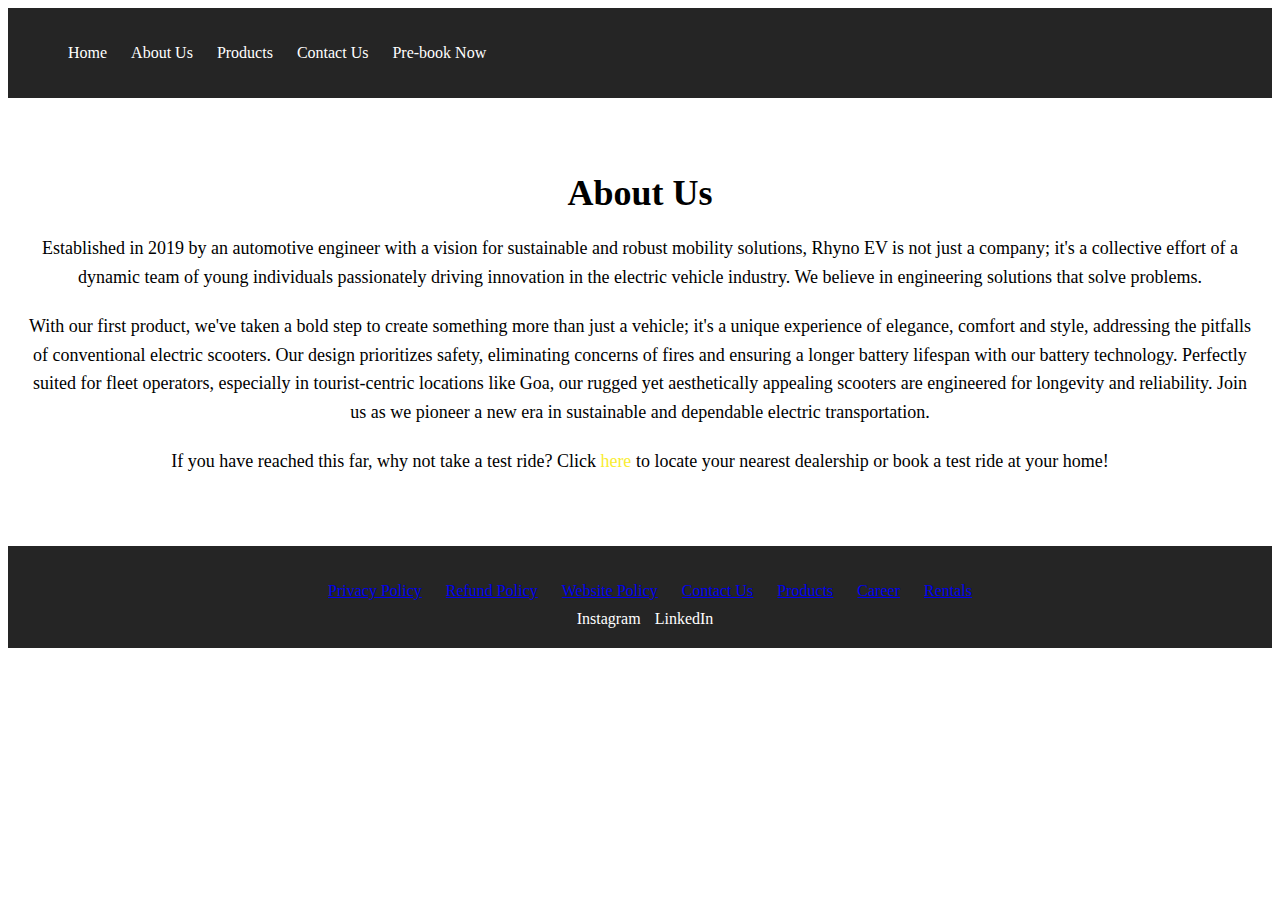
<file: rhyno/about.html>
<!DOCTYPE html>
<html lang="en">
<head>
  <meta charset="UTF-8">
  <meta name="viewport" content="width=device-width, initial-scale=1.0">
  <title>About Us - RHYNO EV</title>
  <link rel="stylesheet" href="about.css">
</head>
<body>
  <header>
    <nav>
      <ul>
        <li><a href="index.html">Home</a></li>
        <li><a href="about.html">About Us</a></li>
        <li><a href="products.html">Products</a></li>
        <li><a href="contact.html">Contact Us</a></li>
        <li><a href="prebook.html">Pre-book Now</a></li>
      </ul>
    </nav>
  </header>
  <main>
    <section class="about">
      <h1>About Us</h1>
      <p>Established in 2019 by an automotive engineer with a vision for sustainable and robust mobility solutions, Rhyno EV is not just a company; it's a collective effort of a dynamic team of young individuals passionately driving innovation in the electric vehicle industry. We believe in engineering solutions that solve problems.</p>
      <p>With our first product, we've taken a bold step to create something more than just a vehicle; it's a unique experience of elegance, comfort and style, addressing the pitfalls of conventional electric scooters. Our design prioritizes safety, eliminating concerns of fires and ensuring a longer battery lifespan with our battery technology. Perfectly suited for fleet operators, especially in tourist-centric locations like Goa, our rugged yet aesthetically appealing scooters are engineered for longevity and reliability. Join us as we pioneer a new era in sustainable and dependable electric transportation.</p>
      <p>If you have reached this far, why not take a test ride? Click <a href="prebook.html">here</a> to locate your nearest dealership or book a test ride at your home!</p>
    </section>
  </main>
  <footer>
    <ul>
      <li><a href="#">Privacy Policy</a></li>
      <li><a href="#">Refund Policy</a></li>
      <li><a href="#">Website Policy</a></li>
      <li><a href="contact.html">Contact Us</a></li>
      <li><a href="products.html">Products</a></li>
      <li><a href="#">Career</a></li>
      <li><a href="#">Rentals</a></li>
    </ul>
    <div class="social-icons">
      <a href="#" class="instagram-icon">Instagram</a>
      <a href="#" class="linkedin-icon">LinkedIn</a>
    </div>
  </footer>
</body>
</html>
</file>
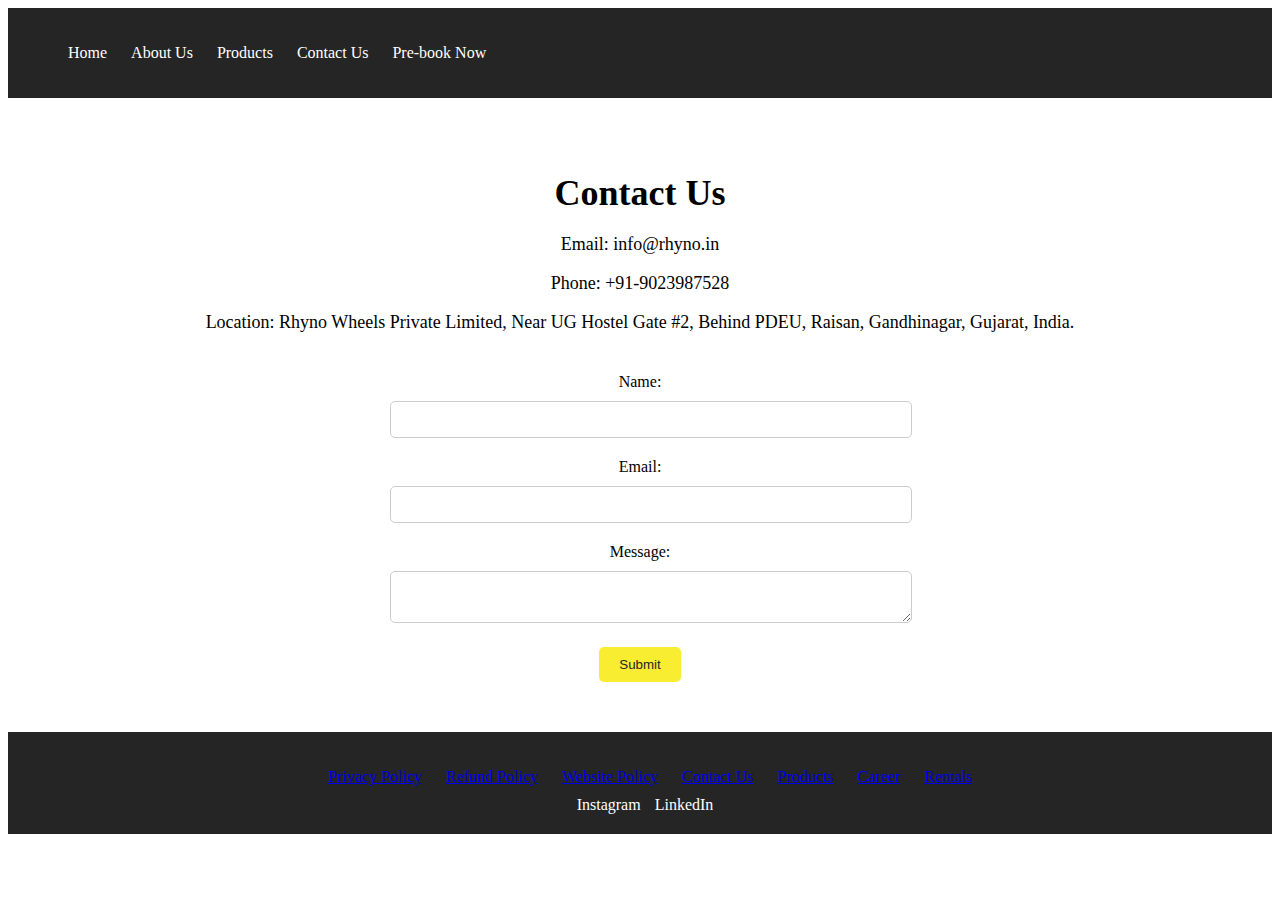
<file: rhyno/contact.html>
<!DOCTYPE html>
<html lang="en">
<head>
  <meta charset="UTF-8">
  <meta name="viewport" content="width=device-width, initial-scale=1.0">
  <title>Contact Us - RHYNO EV</title>
  <link rel="stylesheet" href="contact.css">
</head>
<body>
  <header>
    <nav>
      <ul>
        <li><a href="index.html">Home</a></li>
        <li><a href="about.html">About Us</a></li>
        <li><a href="products.html">Products</a></li>
        <li><a href="contact.html">Contact Us</a></li>
        <li><a href="prebook.html">Pre-book Now</a></li>
      </ul>
    </nav>
  </header>
  <main>
    <section class="contact">
      <h1>Contact Us</h1>
      <div class="contact-info">
        <p>Email: info@rhyno.in</p>
        <p>Phone: +91-9023987528</p>
        <p>Location: Rhyno Wheels Private Limited, Near UG Hostel Gate #2, Behind PDEU, Raisan, Gandhinagar, Gujarat, India.</p>
      </div>
      <form class="contact-form">
        <label for="name">Name:</label>
        <input type="text" id="name" name="name" required>
        <label for="email">Email:</label>
        <input type="email" id="email" name="email" required>
        <label for="message">Message:</label>
        <textarea id="message" name="message" required></textarea>
        <button type="submit" class="btn">Submit</button>
      </form>
    </section>
  </main>
  <footer>
    <ul>
      <li><a href="https://rhyno.io/privacy-policy">Privacy Policy</a></li>
      <li><a href="https://rhyno.com/support/returns-return-policy/">Refund Policy</a></li>
      <li><a href="#">Website Policy</a></li>
      <li><a href="#contact">Contact Us</a></li>
      <li><a href="#products">Products</a></li>
      <li><a href="#">Career</a></li>
      <li><a href="#">Rentals</a></li>
    </ul>
    <div class="social-icons">
      <a href="https://www.Instagram.com" class="instagram-icon">Instagram</a>
      <a href="https://www.LinkedIn.com" class="linkedin-icon">LinkedIn</a>
    </div>
  </footer>
</file>
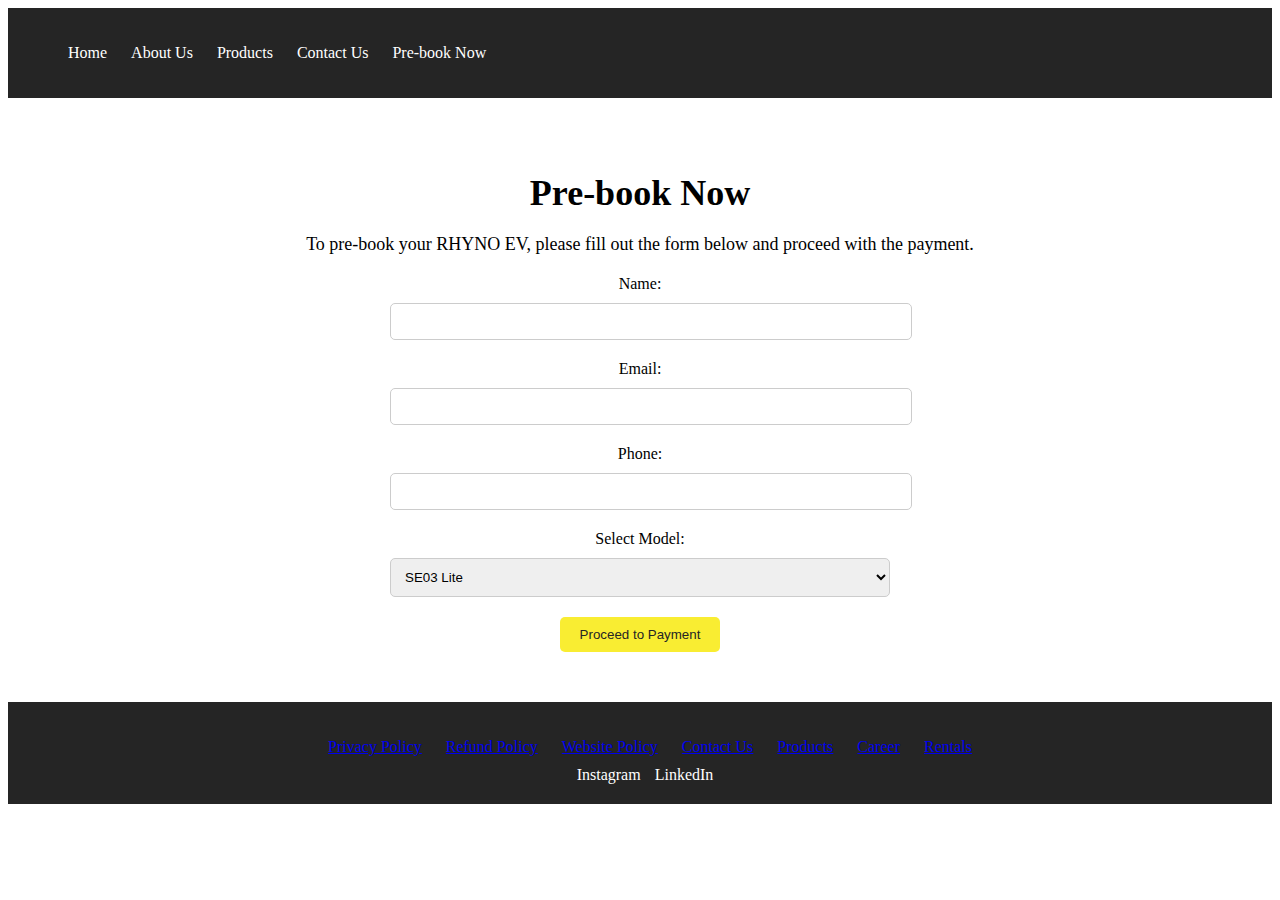
<file: rhyno/prebook.html>
<!DOCTYPE html>
<html lang="en">
<head>
  <meta charset="UTF-8">
  <meta name="viewport" content="width=device-width, initial-scale=1.0">
  <title>Pre-book Now - RHYNO EV</title>
  <link rel="stylesheet" href="prebook.css">
</head>
<body>
  <header>
    <nav>
      <ul>
        <li><a href="index.html">Home</a></li>
        <li><a href="about.html">About Us</a></li>
        <li><a href="products.html">Products</a></li>
        <li><a href="contact.html">Contact Us</a></li>
        <li><a href="prebook.html">Pre-book Now</a></li>
      </ul>
    </nav>
  </header>
  <main>
    <section class="prebook">
      <h1>Pre-book Now</h1>
      <p>To pre-book your RHYNO EV, please fill out the form below and proceed with the payment.</p>
      <form class="prebook-form">
        <label for="name">Name:</label>
        <input type="text" id="name" name="name" required>
        <label for="email">Email:</label>
        <input type="email" id="email" name="email" required>
        <label for="phone">Phone:</label>
        <input type="tel" id="phone" name="phone" required>
        <label for="model">Select Model:</label>
        <select id="model" name="model" required>
          <option value="SE03 Lite">SE03 Lite</option>
          <option value="SE03">SE03</option>
          <option value="SE03 Max">SE03 Max</option>
        </select>
        <button type="submit" class="btn">Proceed to Payment</button>
      </form>
    </section>
  </main>
  <footer>
    <ul>
      <li><a href="https://rhyno.io/privacy-policy">Privacy Policy</a></li>
      <li><a href="https://rhyno.com/support/returns-return-policy/">Refund Policy</a></li>
      <li><a href="#">Website Policy</a></li>
      <li><a href="#contact">Contact Us</a></li>
      <li><a href="#products">Products</a></li>
      <li><a href="#">Career</a></li>
      <li><a href="#">Rentals</a></li>
    </ul>
    <div class="social-icons">
      <a href="https://www.Instagram.com" class="instagram-icon">Instagram</a>
      <a href="https://www.LinkedIn.com" class="linkedin-icon">LinkedIn</a>
    </div>
  </footer>
</body>
</html>
</file>
<file: rhyno/about.css>
/* Your CSS styles here */

/* Header Styles */
header {
    background-color: #252525;
    color: #ffffff;
    padding: 20px;
  }
  
  nav ul {
    list-style-type: none;
  }
  
  nav ul li {
    display: inline;
    margin-right: 20px;
  }
  
  nav ul li a {
    color: #ffffff;
    text-decoration: none;
  }
  
  /* About Section Styles */
  .about {
    text-align: center;
    padding: 50px 20px;
  }
  
  .about h1 {
    font-size: 36px;
    margin-bottom: 20px;
  }
  
  .about p {
    font-size: 18px;
    line-height: 1.6;
    margin-bottom: 20px;
  }
  
  .about a {
    color: #F9ED32;
    text-decoration: none;
  }
  
  /* Footer Styles */
  footer {
    background-color: #252525;
    color: #ffffff;
    text-align: center;
    padding: 20px;
  }
  
  footer ul {
    list-style-type: none;
    margin-bottom: 10px;
  }
  
  footer ul li {
    display: inline;
    margin-right: 20px;
  }
  
  .social-icons a {
    display: inline-block;
    margin-left: 10px;
    color: #ffffff;
    text-decoration: none;
  }
</file>
<file: rhyno/contact.css>
/* Your CSS styles here */

/* Header Styles */
header {
    background-color: #252525;
    color: #ffffff;
    padding: 20px;
  }
  
  nav ul {
    list-style-type: none;
  }
  
  nav ul li {
    display: inline;
    margin-right: 20px;
  }
  
  nav ul li a {
    color: #ffffff;
    text-decoration: none;
  }
  
  /* Contact Section Styles */
  .contact {
    text-align: center;
    padding: 50px 20px;
  }
  
  .contact h1 {
    font-size: 36px;
    margin-bottom: 20px;
  }
  
  .contact-info {
    margin-bottom: 40px;
  }
  
  .contact-info p {
    font-size: 18px;
    margin-bottom: 10px;
  }
  
  .contact-form {
    max-width: 500px;
    margin: 0 auto;
  }
  
  .contact-form label {
    display: block;
    margin-bottom: 10px;
  }
  
  .contact-form input,
  .contact-form textarea {
    width: 100%;
    padding: 10px;
    margin-bottom: 20px;
    border: 1px solid #ccc;
    border-radius: 5px;
  }
  
  .contact-form button {
    background-color: #F9ED32;
    color: #252525;
    padding: 10px 20px;
    border: none;
    border-radius: 5px;
    cursor: pointer;
  }
  
  .contact-form button:hover {
    background-color: #FFF225;
  }
  footer {
    background-color: #252525;
    color: #ffffff;
    text-align: center;
    padding: 20px;
  }
  
  footer ul {
    list-style-type: none;
    margin-bottom: 10px;
  }
  
  footer ul li {
    display: inline;
    margin-right: 20px;
  }
  
  .social-icons a {
    display: inline-block;
    margin-left: 10px;
    color: #ffffff;
    text-decoration: none;
  }
</file>
<file: rhyno/prebook.css>
/* Your CSS styles here */

/* Header Styles */
header {
    background-color: #252525;
    color: #ffffff;
    padding: 20px;
  }
  
  nav ul {
    list-style-type: none;
  }
  
  nav ul li {
    display: inline;
    margin-right: 20px;
  }
  
  nav ul li a {
    color: #ffffff;
    text-decoration: none;
  }
  
  /* Pre-book Section Styles */
  .prebook {
    text-align: center;
    padding: 50px 20px;
  }
  
  .prebook h1 {
    font-size: 36px;
    margin-bottom: 20px;
  }
  
  .prebook p {
    font-size: 18px;
    margin-bottom: 20px;
  }
  
  .prebook-form {
    max-width: 500px;
    margin: 0 auto;
  }
  
  .prebook-form label {
    display: block;
    margin-bottom: 10px;
  }
  
  .prebook-form input,
  .prebook-form select {
    width: 100%;
    padding: 10px;
    margin-bottom: 20px;
    border: 1px solid #ccc;
    border-radius: 5px;
  }
  
  .prebook-form button {
    background-color: #F9ED32;
    color: #252525;
    padding: 10px 20px;
    border: none;
    border-radius: 5px;
    cursor: pointer;
  }
  
  .prebook-form button:hover {
    background-color: #FFF225;
  }
  footer {
    background-color: #252525;
    color: #ffffff;
    text-align: center;
    padding: 20px;
  }
  
  footer ul {
    list-style-type: none;
    margin-bottom: 10px;
  }
  
  footer ul li {
    display: inline;
    margin-right: 20px;
  }
  
  .social-icons a {
    display: inline-block;
    margin-left: 10px;
    color: #ffffff;
    text-decoration: none;
  }
</file>
